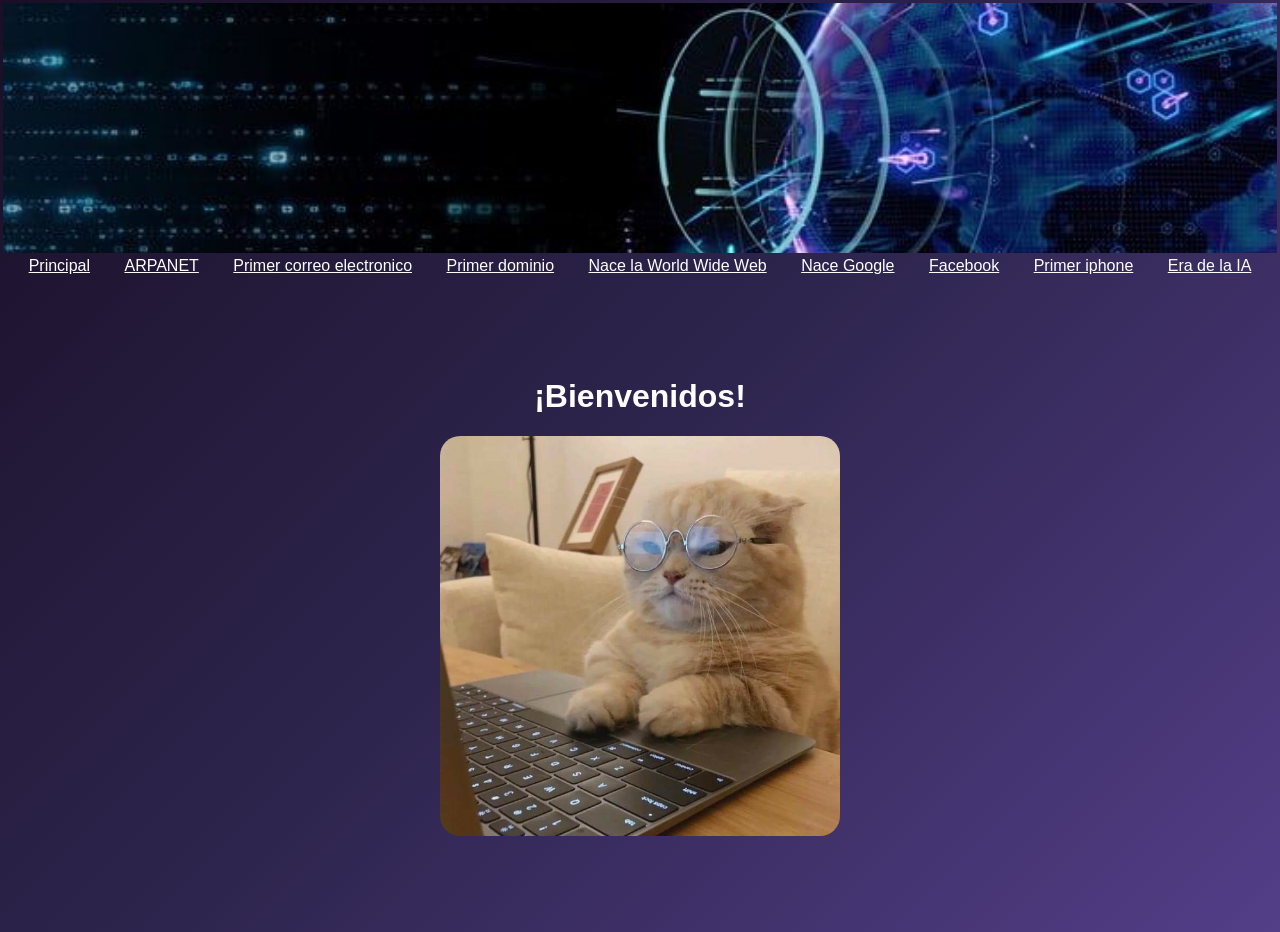
<file: index.html>
<!DOCTYPE html> <!-- Indica que el documento usa HTML5 -->
<html lang="en"> <!-- Inicio del documento HTML, idioma inglés -->

<head>
    <meta charset="UTF-8"> <!-- Permite usar caracteres especiales como tildes -->
    <meta name="viewport" content="width=device-width, initial-scale=1.0"> 
    <!-- Hace que la página sea adaptable a dispositivos móviles -->

    <title>Time Line</title> <!-- Título que aparece en la pestaña del navegador -->

</head>

<body>
<style>

    .banner{
        width: 100%;
        height: 250px;
        object-fit: cover;
        display: block;
    }

    body {
        font-family: 'Roboto Condensed', sans-serif;
        margin: 0;
        font-family: 'Poppins', sans-serif;
        /* Gradiente de fondo azul oscuro que se aplica a toda la página */
        background: linear-gradient(135deg, #1a0f27, #2e254e, #533e88);
        color: white;
    }


    .ad{
        /* Estilos para los videos publicitarios: ancho de 400px y alto de 650px centrados */
        width: 400px;
        height: 650px;
        display: block;
        margin: 0 auto; /* centra el video */
    }

    .left-column {
        width: 70%;
        float: left;
    }

    .right-column {
        width: 30%;
        float: right;
    }

    .menu {
        text-align: center;
    }
    .menu a {
        display: inline-block;
        margin: 0 15px;
        color: white;
    }

    .menu a:hover {
        color: #00e0ff;
    }

    .img-evento{
        width: 400px;
        height: auto;
        display: block;
        margin: 0 auto 15px auto;
        border-radius: 20px;

    }

    h1 {
        text-align: center;
    }

    table {
        width: 100%;
    }

    .ad {
        width: 400px;
        height: 650px;
    }
</style>


    <!-- Tabla principal que organiza todo el contenido -->
    <table>

        <!-- FILA 1: BANNER -->
        <tr>
            <td colspan="3">
                <!-- Imagen tipo banner que ocupa 3 columnas -->
                <img src="img/banner.jpg" class="banner" alt="BANNER">
            </td>
        </tr>

        <!-- FILA 2: MENÚ DE NAVEGACIÓN -->
        <tr>
            <td colspan="6" class="menu">

                <!-- Enlaces a las diferentes páginas del proyecto -->
                <a href="index.html">Principal</a>
                <a href="html/evento1.html">ARPANET</a>
                <a href="html/evento2.html">Primer correo electronico</a>
                <a href="html/evento3.html">Primer dominio</a>
                <a href="html/evento4.html">Nace la World Wide Web</a>
                <a href="html/evento5.html">Nace Google</a>
                <a href="html/evento6.html">Facebook</a>
                <a href="html/evento7.html">Primer iphone</a>
                <a href="html/evento8.html">Era de la IA</a>

            </td>
        </tr>

        <!-- FILA 3: CONTENIDO PRINCIPAL -->
        <tr>

            <!-- COLUMNA IZQUIERDA: VIDEO PUBLICITARIO -->
            <td class="left"> 
                <video autoplay muted loop playsinline class="ad">
                    <!-- Video que se reproduce automáticamente, sin sonido y en bucle -->
                    <source src="anuncios/anuncio.mp4" type="video/mp4">
                </video>
            </td>
            <td>
                <h1>¡Bienvenidos!</h1>

                <!-- Imagen representativa de la página principal -->

                <img src="img/Principal.jpg" alt="pagina principal" class="img-evento">

            </td>

            <!-- COLUMNA DERECHA: VIDEO PUBLICITARIO -->
            <td class="right">
                <video autoplay muted loop playsinline class="ad">
                    <!-- Segundo video publicitario -->
                    <source src="anuncios/anuncio.mp4" type="video/mp4">
                </video>
            </td>

        </tr>

    </table>

</body> <!-- Fin del contenido visible -->

</html> <!-- Fin del documento HTML -->
</file>
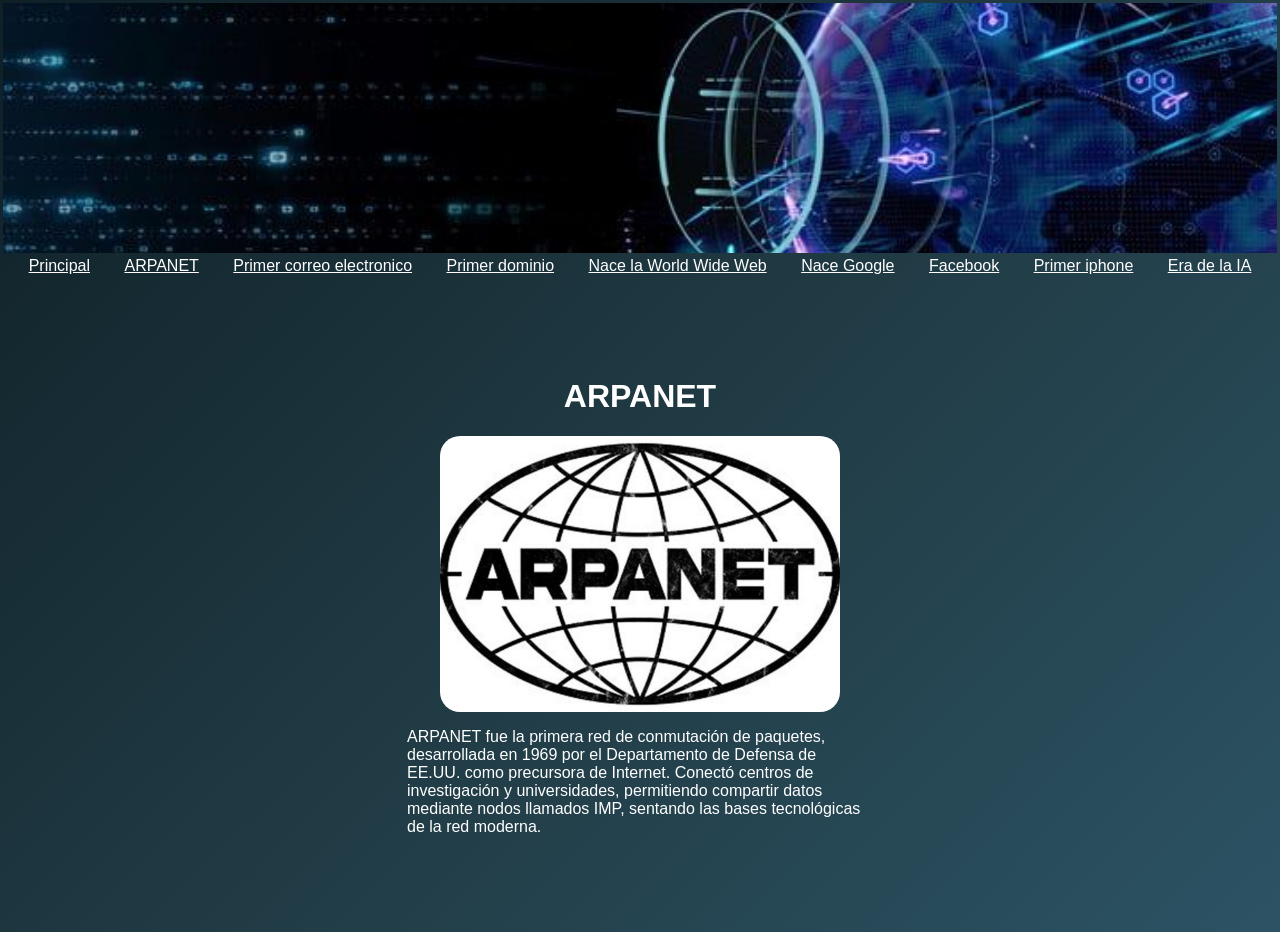
<file: html/evento1.html>
<!DOCTYPE html>
<html lang="en">
<head>
    <meta charset="UTF-8">
    <meta name="viewport" content="width=device-width, initial-scale=1.0">
    <title>Time Line</title>
    <link rel="stylesheet" href="../css/index.css">
</head>
<body>
    
    <table>

            <tr>
                <!-- Banner principal que aparece en la parte superior de la página -->
                <td colspan="3">
                    <img src="../img/banner.jpg" class="banner" alt="BANNER">
                </td>
            </tr>
            <tr>
                <!-- Menú de navegación con enlaces a todos los eventos de la línea de tiempo -->
                <td colspan="6" class="menu">

                    <a href="../index.html">Principal</a>
                    <a href="../html/evento1.html">ARPANET</a>
                    <a href="../html/evento2.html">Primer correo electronico</a>
                    <a href="../html/evento3.html">Primer dominio</a>
                    <a href="../html/evento4.html">Nace la World Wide Web</a>
                    <a href="../html/evento5.html">Nace Google</a>
                    <a href="../html/evento6.html">Facebook</a>
                    <a href="../html/evento7.html">Primer iphone</a>
                    <a href="../html/evento8.html">Era de la IA</a>
                </td>
            </tr>
            <tr>
                <td> 
                    <video autoplay muted loop playsinline class="ad">
                        <source src="../anuncios/anuncio.mp4" type="video/mp4">
                    </video>
                </td>
                <td>
                    <h1>ARPANET </h1>
                    <img src="../img/ARPANET.jpg" alt="ARPANET" class="img-evento">
                    <p>ARPANET fue la primera red de conmutación de paquetes, desarrollada en 1969 por el Departamento de Defensa de EE.UU. como precursora de Internet. Conectó centros de investigación y universidades, permitiendo compartir datos mediante nodos llamados IMP, sentando las bases tecnológicas de la red moderna. </p>
                </td>
                <td> 
                    <video autoplay muted loop playsinline class="ad">
                        <source src="../anuncios/anuncio.mp4" type="video/mp4">
                    </video>
                </td>

            </tr>
    </table>
</body>
</html>
</file>
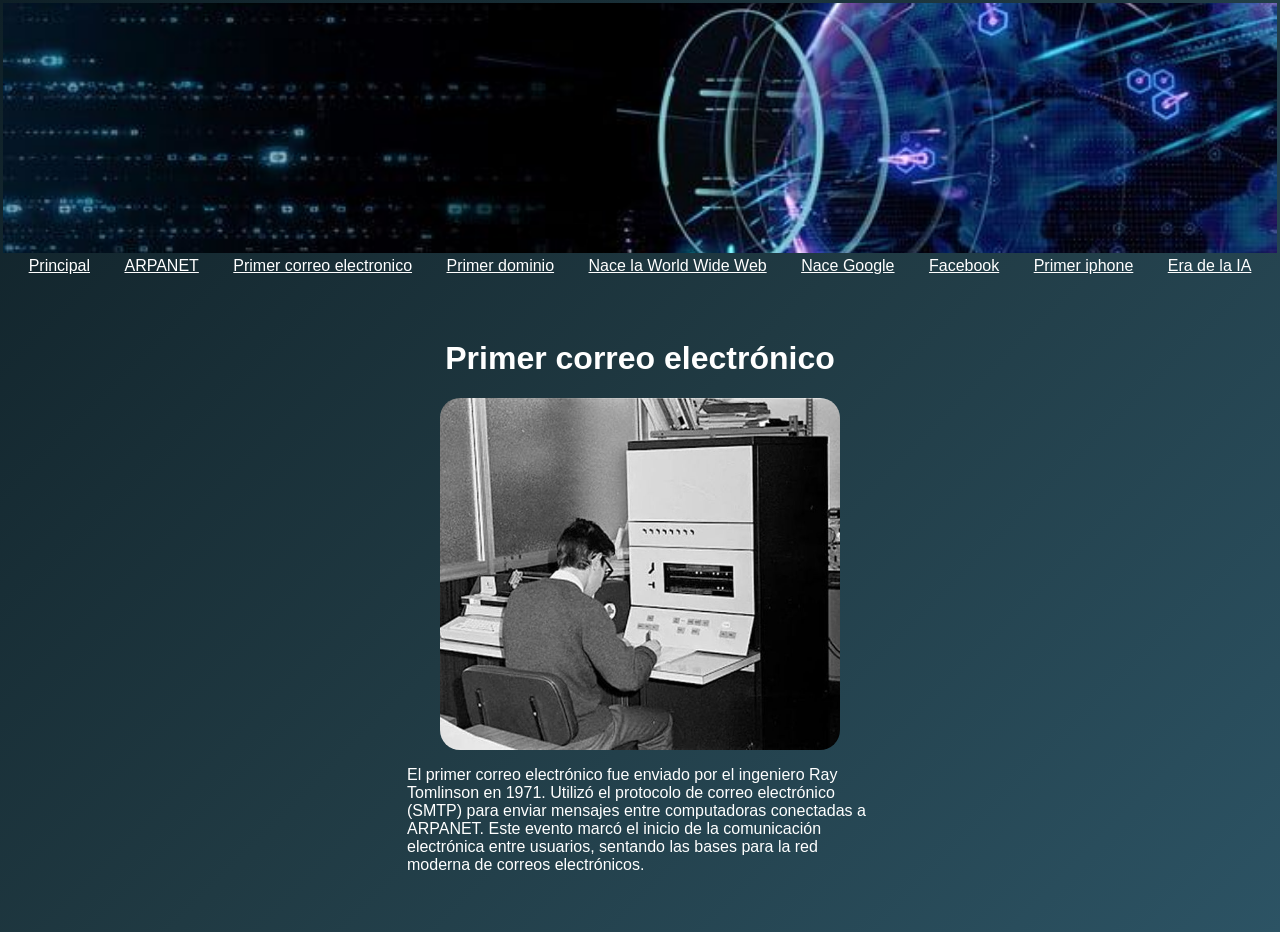
<file: html/evento2.html>
<!DOCTYPE html>
<html lang="en">
<head>
    <meta charset="UTF-8">
    <meta name="viewport" content="width=device-width, initial-scale=1.0">
    <title>Time Line</title>
    <link rel="stylesheet" href="../css/index.css">
</head>
<body>
    
    <table>

            <tr>
                <!-- Banner principal que aparece en la parte superior de la página -->
                <td colspan="3">
                    <img src="../img/banner.jpg" class="banner" alt="BANNER">
                </td>
            </tr>
            <tr>
                <!-- Menú de navegación con enlaces a todos los eventos de la línea de tiempo -->
                <td colspan="6" class="menu">

                    <a href="../index.html">Principal</a>
                    <a href="../html/evento1.html">ARPANET</a>
                    <a href="../html/evento2.html">Primer correo electronico</a>
                    <a href="../html/evento3.html">Primer dominio</a>
                    <a href="../html/evento4.html">Nace la World Wide Web</a>
                    <a href="../html/evento5.html">Nace Google</a>
                    <a href="../html/evento6.html">Facebook</a>
                    <a href="../html/evento7.html">Primer iphone</a>
                    <a href="../html/evento8.html">Era de la IA</a>
                </td>
            </tr>
            <tr>
                <td> 
                    <video autoplay muted loop playsinline class="ad">
                        <source src="../anuncios/anuncio.mp4" type="video/mp4">
                    </video>
                </td>
                <td>
                    <h1>Primer correo electrónico</h1>
                    <img src="../img/primer correo electronico.jpg" alt="primer correo electronico" class="img-evento">
                    <p>El primer correo electrónico fue enviado por el ingeniero Ray Tomlinson en 1971. Utilizó el protocolo de correo electrónico (SMTP) para enviar mensajes entre computadoras conectadas a ARPANET. Este evento marcó el inicio de la comunicación electrónica entre usuarios, sentando las bases para la red moderna de correos electrónicos.</p>
                </td>
                <td> 
                    <video autoplay muted loop playsinline class="ad">
                        <source src="../anuncios/anuncio.mp4" type="video/mp4">
                    </video>
                </td>

            </tr>
    </table>
</body>
</html>
</file>
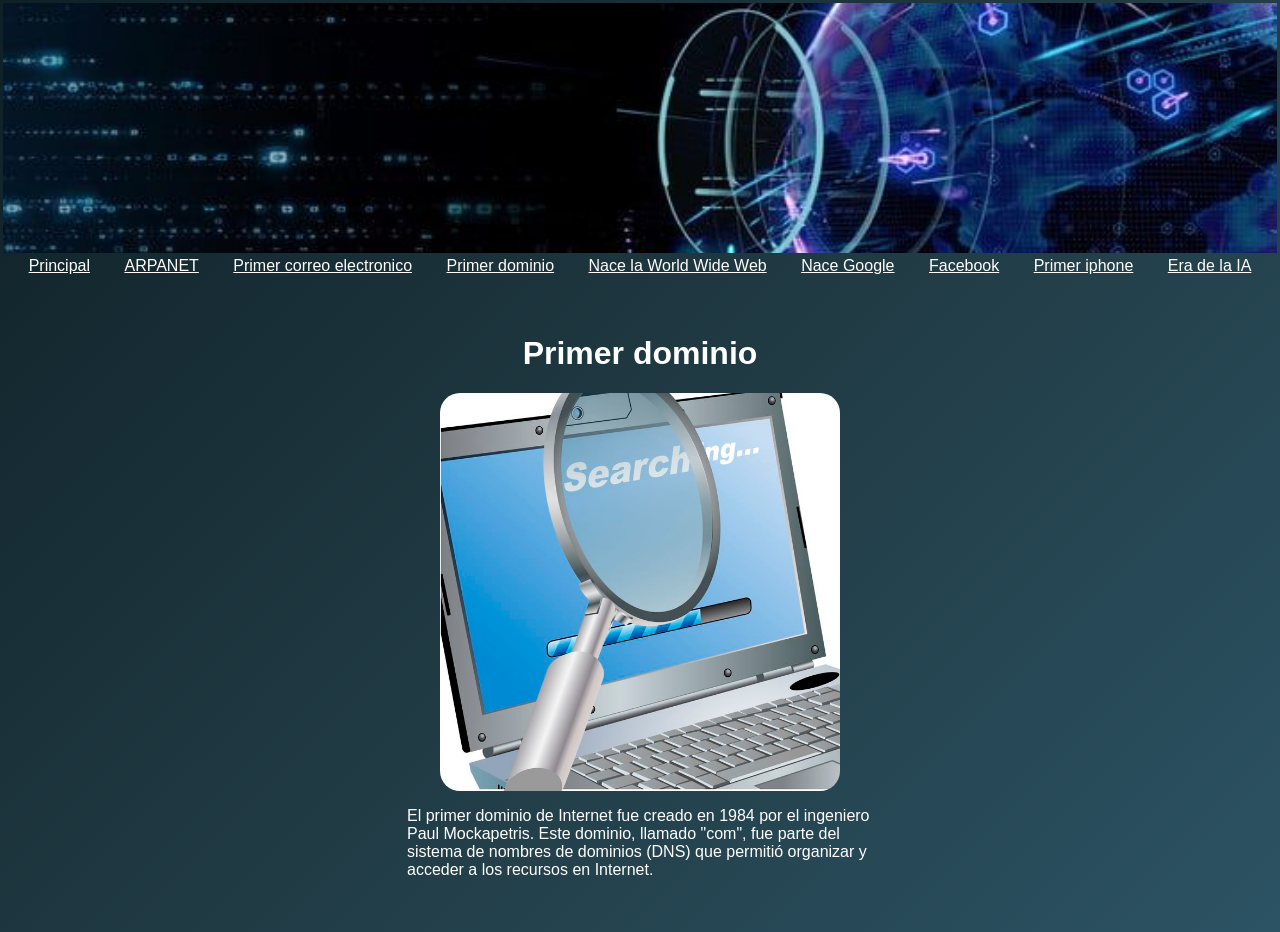
<file: html/evento3.html>
<!DOCTYPE html>
<html lang="en">
<head>
    <meta charset="UTF-8">
    <meta name="viewport" content="width=device-width, initial-scale=1.0">
    <title>Time Line</title>
    <link rel="stylesheet" href="../css/index.css">
</head>
<body>
    
    <table>

            <tr>
                <!-- Banner principal que aparece en la parte superior de la página -->
                <td colspan="3">
                    <img src="../img/banner.jpg" class="banner" alt="BANNER">
                </td>
            </tr>
            <tr>
                <!-- Menú de navegación con enlaces a todos los eventos de la línea de tiempo -->
                <td colspan="6" class="menu">

                    <a href="../index.html">Principal</a>
                    <a href="../html/evento1.html">ARPANET</a>
                    <a href="../html/evento2.html">Primer correo electronico</a>
                    <a href="../html/evento3.html">Primer dominio</a>
                    <a href="../html/evento4.html">Nace la World Wide Web</a>
                    <a href="../html/evento5.html">Nace Google</a>
                    <a href="../html/evento6.html">Facebook</a>
                    <a href="../html/evento7.html">Primer iphone</a>
                    <a href="../html/evento8.html">Era de la IA</a>
                </td>
            </tr>
            <tr>
                <td> 
                    <video autoplay muted loop playsinline class="ad">
                        <source src="../anuncios/anuncio.mp4" type="video/mp4">
                    </video>
                </td>
                <td>
                    <h1>Primer dominio</h1>
                    <img src="../img/Primer dominio.png" alt="primer dominio" class="img-evento">
                    <p>El primer dominio de Internet fue creado en 1984 por el ingeniero Paul Mockapetris. Este dominio, llamado "com", fue parte del sistema de nombres de dominios (DNS) que permitió organizar y acceder a los recursos en Internet.</p>
                </td>
                <td> 
                    <video autoplay muted loop playsinline class="ad">
                        <source src="../anuncios/anuncio.mp4" type="video/mp4">
                    </video>
                </td>

            </tr>
    </table>
</body>
</html>
</file>
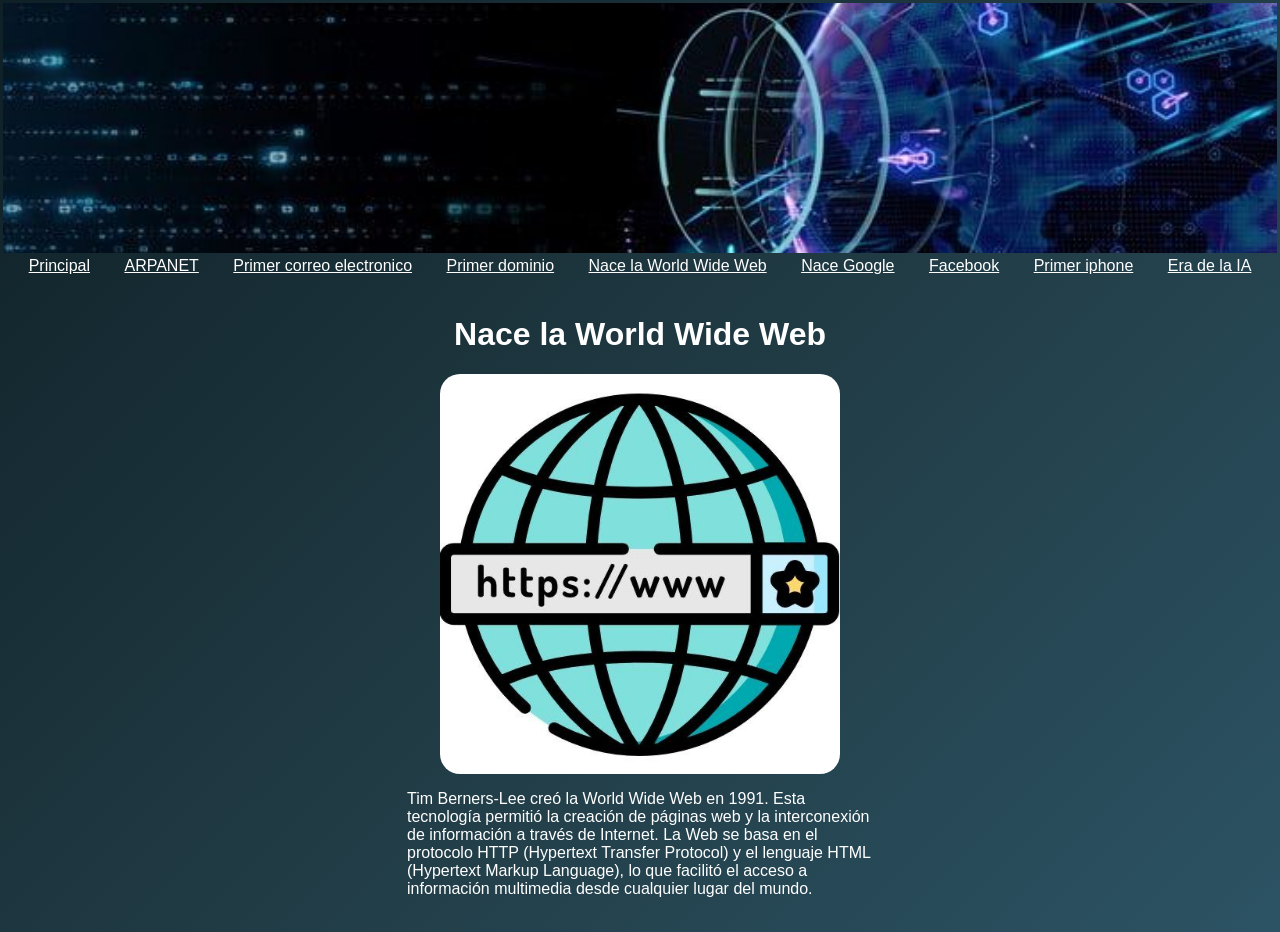
<file: html/evento4.html>
<!DOCTYPE html>
<html lang="en">
<head>
    <meta charset="UTF-8">
    <meta name="viewport" content="width=device-width, initial-scale=1.0">
    <title>Time Line</title>
    <link rel="stylesheet" href="../css/index.css">
</head>
<body>
    
    <table>

            <tr>
                <!-- Banner principal que aparece en la parte superior de la página -->
                <td colspan="3">
                    <img src="../img/banner.jpg" class="banner" alt="BANNER">
                </td>
            </tr>
            <tr>
                <!-- Menú de navegación con enlaces a todos los eventos de la línea de tiempo -->
                <td colspan="6" class="menu">

                    <a href="../index.html">Principal</a>
                    <a href="../html/evento1.html">ARPANET</a>
                    <a href="../html/evento2.html">Primer correo electronico</a>
                    <a href="../html/evento3.html">Primer dominio</a>
                    <a href="../html/evento4.html">Nace la World Wide Web</a>
                    <a href="../html/evento5.html">Nace Google</a>
                    <a href="../html/evento6.html">Facebook</a>
                    <a href="../html/evento7.html">Primer iphone</a>
                    <a href="../html/evento8.html">Era de la IA</a>
                </td>
            </tr>
            <tr>
                <td> 
                    <video autoplay muted loop playsinline class="ad">
                        <source src="../anuncios/anuncio.mp4" type="video/mp4">
                    </video>
                </td>
                <td>
                    <h1>Nace la World Wide Web</h1>
                    <img src="../img/www.jpg" alt="World Wide Web" class="img-evento">
                    <p>Tim Berners-Lee creó la World Wide Web en 1991. Esta tecnología permitió la creación de páginas web y la interconexión de información a través de Internet. La Web se basa en el protocolo HTTP (Hypertext Transfer Protocol) y el lenguaje HTML (Hypertext Markup Language), lo que facilitó el acceso a información multimedia desde cualquier lugar del mundo.</p>
                </td>
                <td> 
                    <video autoplay muted loop playsinline class="ad">
                        <source src="../anuncios/anuncio.mp4" type="video/mp4">
                    </video>
                </td>

            </tr>
    </table>
</body>
</html>
</file>
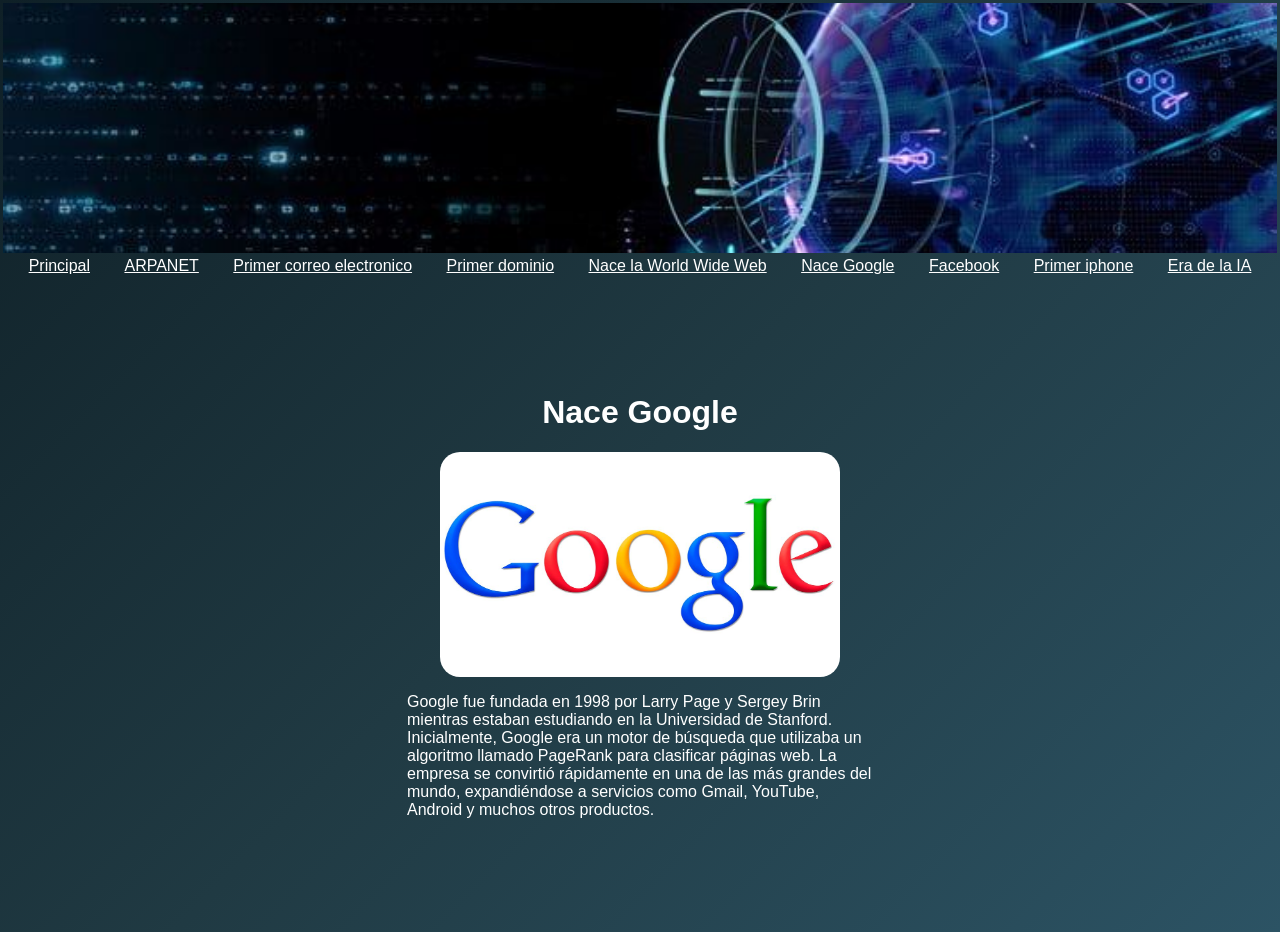
<file: html/evento5.html>
<!DOCTYPE html>
<html lang="en">
<head>
    <meta charset="UTF-8">
    <meta name="viewport" content="width=device-width, initial-scale=1.0">
    <title>Time Line</title>
    <link rel="stylesheet" href="../css/index.css">
</head>
<body>
    
    <table>

            <tr>
                <!-- Banner principal que aparece en la parte superior de la página -->
                <td colspan="3">
                    <img src="../img/banner.jpg" class="banner" alt="BANNER">
                </td>
            </tr>
            <tr>
                <!-- Menú de navegación con enlaces a todos los eventos de la línea de tiempo -->
                <td colspan="6" class="menu">

                    <a href="../index.html">Principal</a>
                    <a href="../html/evento1.html">ARPANET</a>
                    <a href="../html/evento2.html">Primer correo electronico</a>
                    <a href="../html/evento3.html">Primer dominio</a>
                    <a href="../html/evento4.html">Nace la World Wide Web</a>
                    <a href="../html/evento5.html">Nace Google</a>
                    <a href="../html/evento6.html">Facebook</a>
                    <a href="../html/evento7.html">Primer iphone</a>
                    <a href="../html/evento8.html">Era de la IA</a>
                </td>
            </tr>
            <tr>
                <td> 
                    <video autoplay muted loop playsinline class="ad">
                        <source src="../anuncios/anuncio.mp4" type="video/mp4">
                    </video>
                </td>
                <td>
                    <h1>Nace Google</h1>
                    <img src="../img/google.jpg" alt="Google" class="img-evento">
                    <p>Google fue fundada en 1998 por Larry Page y Sergey Brin mientras estaban estudiando en la Universidad de Stanford. Inicialmente, Google era un motor de búsqueda que utilizaba un algoritmo llamado PageRank para clasificar páginas web. La empresa se convirtió rápidamente en una de las más grandes del mundo, expandiéndose a servicios como Gmail, YouTube, Android y muchos otros productos.</p>
                </td>
                <td> 
                    <video autoplay muted loop playsinline class="ad">
                        <source src="../anuncios/anuncio.mp4" type="video/mp4">
                    </video>
                </td>

            </tr>
    </table>
</body>
</html>
</file>
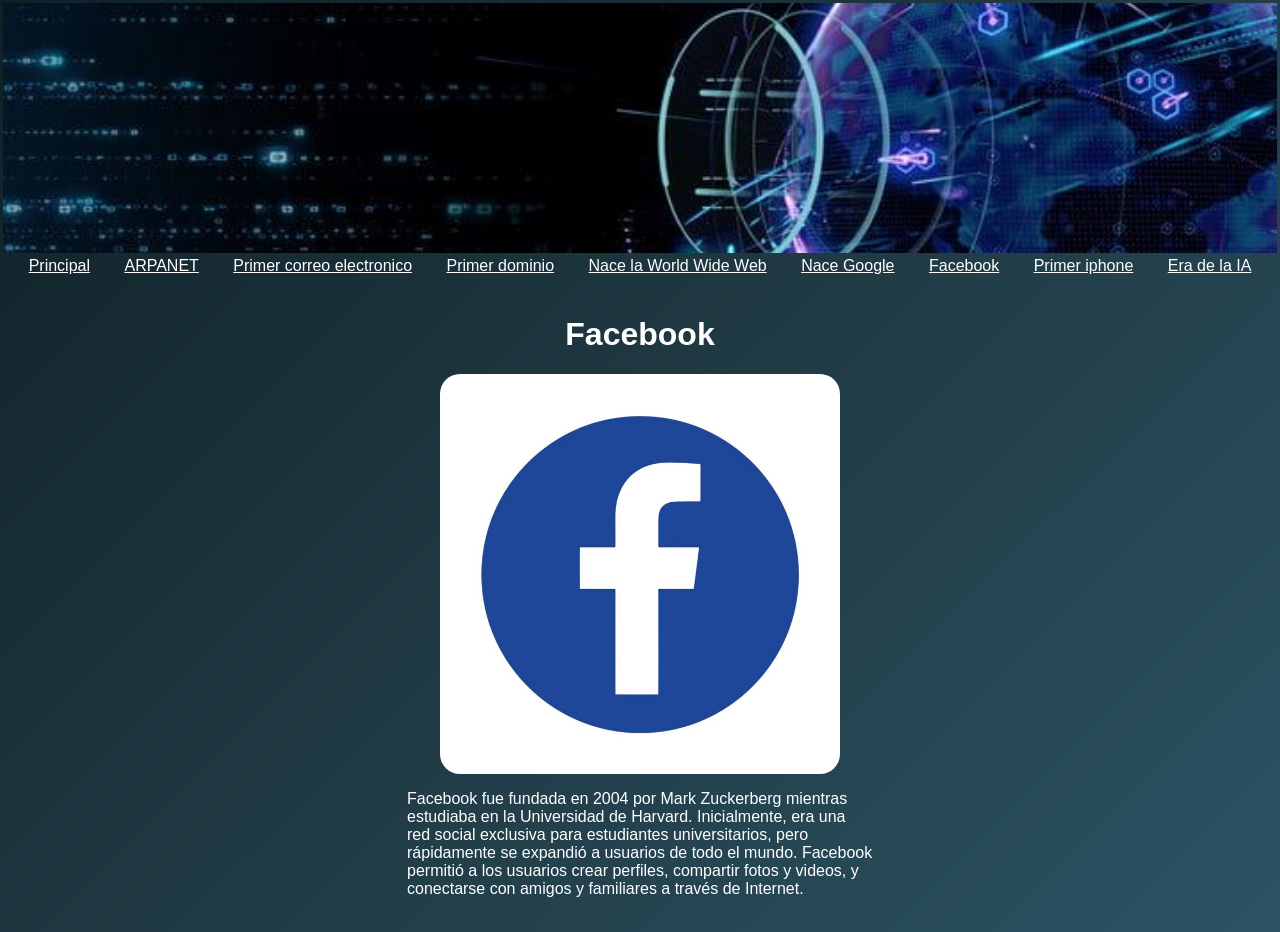
<file: html/evento6.html>
<!DOCTYPE html>
<html lang="en">
<head>
    <meta charset="UTF-8">
    <meta name="viewport" content="width=device-width, initial-scale=1.0">
    <title>Time Line</title>
    <link rel="stylesheet" href="../css/index.css">
</head>
<body>
    
    <table>

            <tr>
                <!-- Banner principal que aparece en la parte superior de la página -->
                <td colspan="3">
                    <img src="../img/banner.jpg" class="banner" alt="BANNER">
                </td>
            </tr>
            <tr>
                <!-- Menú de navegación con enlaces a todos los eventos de la línea de tiempo -->
                <td colspan="6" class="menu">

                    <a href="../index.html">Principal</a>
                    <a href="../html/evento1.html">ARPANET</a>
                    <a href="../html/evento2.html">Primer correo electronico</a>
                    <a href="../html/evento3.html">Primer dominio</a>
                    <a href="../html/evento4.html">Nace la World Wide Web</a>
                    <a href="../html/evento5.html">Nace Google</a>
                    <a href="../html/evento6.html">Facebook</a>
                    <a href="../html/evento7.html">Primer iphone</a>
                    <a href="../html/evento8.html">Era de la IA</a>
                </td>
            </tr>
            <tr>
                <td> 
                    <video autoplay muted loop playsinline class="ad">
                        <source src="../anuncios/anuncio.mp4" type="video/mp4">
                    </video>
                </td>
                <td>
                    <h1>Facebook</h1>
                    <img src="../img/facebook.jpg" alt="Facebook" class="img-evento">
                    <p>Facebook fue fundada en 2004 por Mark Zuckerberg mientras estudiaba en la Universidad de Harvard. Inicialmente, era una red social exclusiva para estudiantes universitarios, pero rápidamente se expandió a usuarios de todo el mundo. Facebook permitió a los usuarios crear perfiles, compartir fotos y videos, y conectarse con amigos y familiares a través de Internet.</p>
                </td>
                <td> 
                   <video autoplay muted loop playsinline class="ad">
                        <source src="../anuncios/anuncio.mp4" type="video/mp4">
                    </video>
                </td>

            </tr>
    </table>
</body>
</html>
</file>
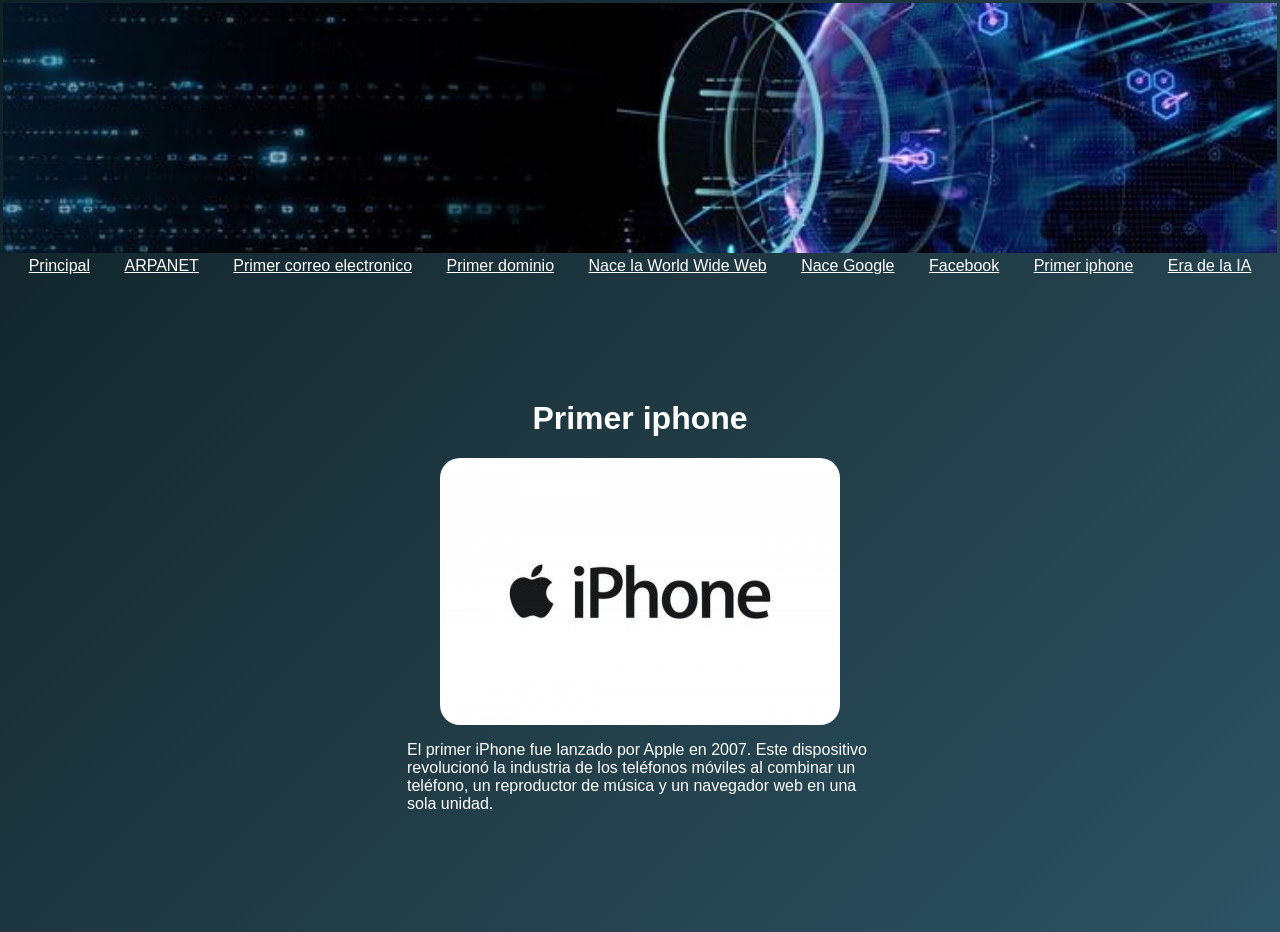
<file: html/evento7.html>
<!DOCTYPE html>
<html lang="en">
<head>
    <meta charset="UTF-8">
    <meta name="viewport" content="width=device-width, initial-scale=1.0">
    <title>Line Time</title>
    <link rel="stylesheet" href="../css/index.css">
</head>
<body>
    
    <table>

            <tr>
                <!-- Banner principal que aparece en la parte superior de la página -->
                <td colspan="3">
                    <img src="../img/banner.jpg" class="banner" alt="BANNER">
                </td>
            </tr>
            <tr>
                <!-- Menú de navegación con enlaces a todos los eventos de la línea de tiempo -->
                <td colspan="6" class="menu">

                    <a href="../index.html">Principal</a>
                    <a href="../html/evento1.html">ARPANET</a>
                    <a href="../html/evento2.html">Primer correo electronico</a>
                    <a href="../html/evento3.html">Primer dominio</a>
                    <a href="../html/evento4.html">Nace la World Wide Web</a>
                    <a href="../html/evento5.html">Nace Google</a>
                    <a href="../html/evento6.html">Facebook</a>
                    <a href="../html/evento7.html">Primer iphone</a>
                    <a href="../html/evento8.html">Era de la IA</a>
                </td>
            </tr>
            <tr>
                <td> 
                    <video autoplay muted loop playsinline class="ad">
                        <source src="../anuncios/anuncio.mp4" type="video/mp4">
                    </video>
                </td>
                <td>
                    <h1>Primer iphone</h1>
                    <img src="../img/iphone.jpg" alt="Primer iPhone" class="img-evento">
                    <p>El primer iPhone fue lanzado por Apple en 2007. Este dispositivo revolucionó la industria de los teléfonos móviles al combinar un teléfono, un reproductor de música y un navegador web en una sola unidad.</p>
                <td> 
                    <video autoplay muted loop playsinline class="ad">
                        <source src="../anuncios/anuncio.mp4" type="video/mp4">
                    </video>
                </td>

            </tr>
    </table>
</body>
</html>
</file>
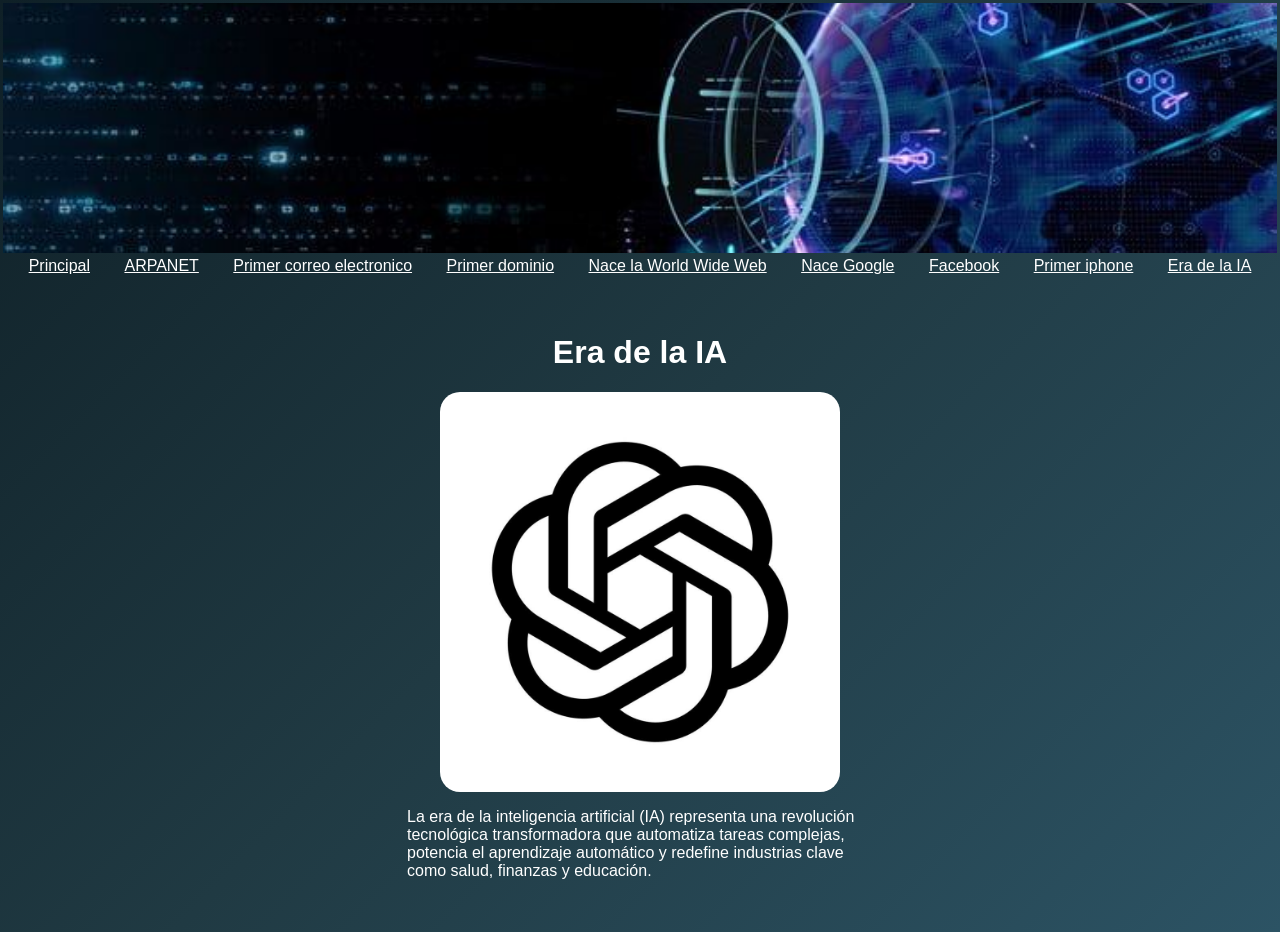
<file: html/evento8.html>
<!DOCTYPE html>
<html lang="en">
<head>
    <meta charset="UTF-8">
    <meta name="viewport" content="width=device-width, initial-scale=1.0">
    <title>Time Line</title>
    <link rel="stylesheet" href="../css/index.css">
</head>
<body>
    
    <table>

            <tr>
                <!-- Banner principal que aparece en la parte superior de la página -->
                <td colspan="3">
                    <img src="../img/banner.jpg" class="banner" alt="BANNER">
                </td>
            </tr>
            <tr>
                <!-- Menú de navegación con enlaces a todos los eventos de la línea de tiempo -->
                <td colspan="6" class="menu">
                
                    <a href="../index.html">Principal</a>
                    <a href="../html/evento1.html">ARPANET</a>
                    <a href="../html/evento2.html">Primer correo electronico</a>
                    <a href="../html/evento3.html">Primer dominio</a>
                    <a href="../html/evento4.html">Nace la World Wide Web</a>
                    <a href="../html/evento5.html">Nace Google</a>
                    <a href="../html/evento6.html">Facebook</a>
                    <a href="../html/evento7.html">Primer iphone</a>
                    <a href="../html/evento8.html">Era de la IA</a>
                </td>
            </tr>
            <tr>
                <td> 
                    <video autoplay muted loop playsinline class="ad">
                        <source src="../anuncios/anuncio.mp4" type="video/mp4">
                    </video>
                </td>
                <td>
                    <h1>Era de la IA</h1>
                    <img src="../img/chat pgt.jpg" alt="Era de la IA" class="img-evento">
                    <p>La era de la inteligencia artificial (IA) representa una revolución tecnológica transformadora que automatiza tareas complejas, potencia el aprendizaje automático y redefine industrias clave como salud, finanzas y educación. </p>
                </td>
                <td> 
                    <video autoplay muted loop playsinline class="ad">
                        <source src="../anuncios/anuncio.mp4" type="video/mp4">
                    </video>
                </td>

            </tr>
    </table>
</body>
</html>
</file>
<file: css/index.css>
@import url('https://fonts.googleapis.com/css2?family=Roboto+Condensed:ital,wght@0,100..900;1,100..900&display=swap');

.banner{
    width: 100%;
    height: 250px;
    object-fit: cover;  
    display: block;
}

body {
    font-family: 'Roboto Condensed', sans-serif;
    margin: 0;
    font-family: 'Poppins', sans-serif;
    /* Gradiente de fondo azul oscuro que se aplica a toda la página */
    background: linear-gradient(135deg, #0f2027, #203a43, #2c5364);
    color: white;
}


.ad{
    /* Estilos para los videos publicitarios: ancho de 400px y alto de 650px centrados */
    width: 400px;
    height: 650px;
    display: block;
    margin: 0 auto; /* centra el video */
}

.left-column {
    width: 70%;
    float: left;
}   

.right-column {
    width: 30%;
    float: right;
}

.menu {
    text-align: center;
}
.menu a {
    display: inline-block;   
    margin: 0 15px;  
    color: white;       
}

.menu a:hover {
    color: #00e0ff;
}

.img-evento{
    width: 400px;        
    height: auto;
    display: block;
    margin: 0 auto 15px auto; 
    border-radius: 20px; 
    
}

h1 {
    text-align: center;
}

table {
    width: 100%;
}

.ad {
    width: 400px;
    height: 650px;
}
</file>
